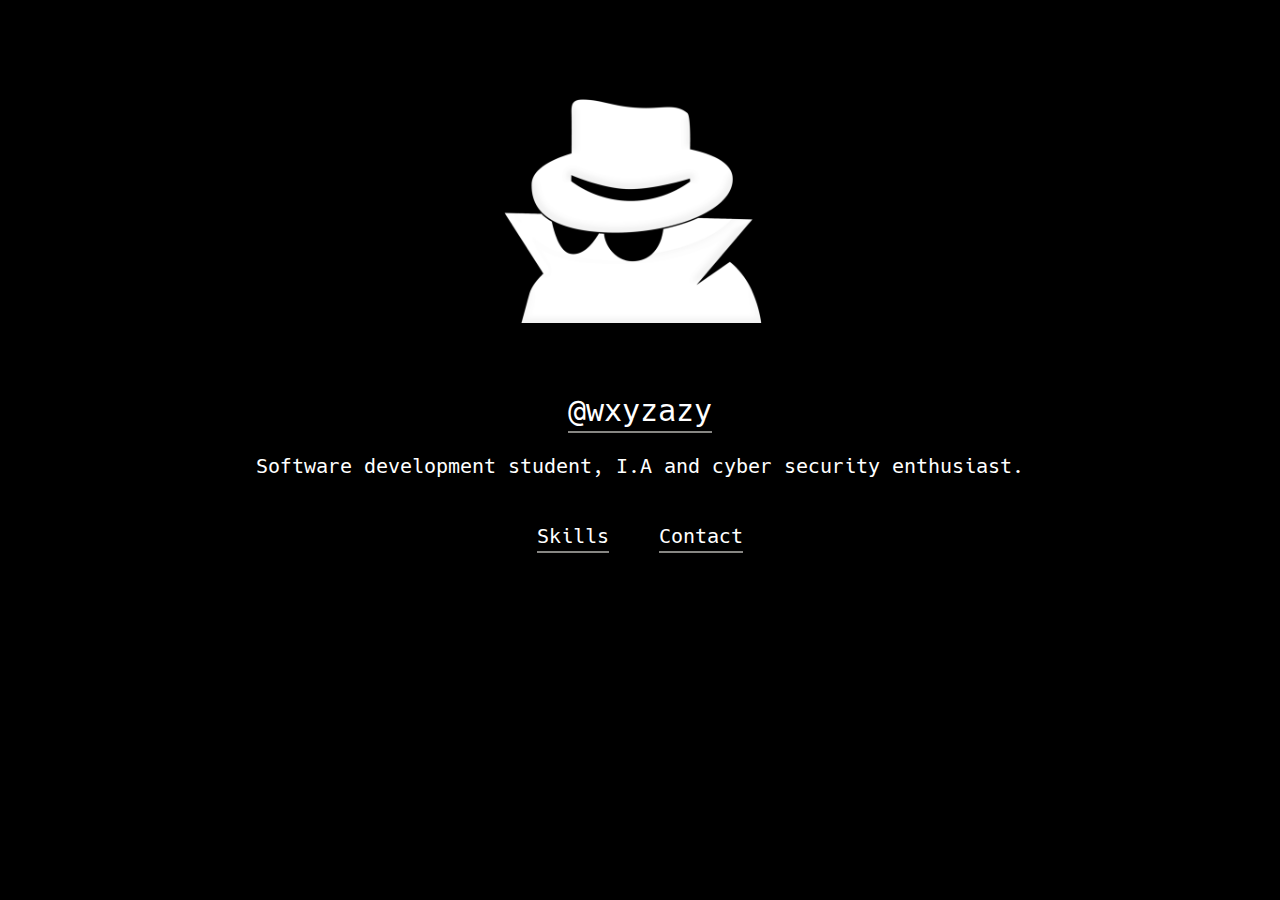
<file: index.html>
<!DOCTYPE html>
<html lang="en">
<head>
    
    <meta charset="UTF-8">
    <meta name="viewport" content="width=device-width, initial-scale=1.0">
    <!--Stylesheet-->
    <link rel="stylesheet" type="text/css" href="style.css">
    <!--Favicon-->
    <link rel="icon" href="icon.ico" type="image/icon">
    <title>c41x</title>
</head>
<body>
    <div id="main-container">
        <div id="logo">
            <img src="logo-anon.png" width="450" height="auto">
        </div>
        <h1 class="title-section">
            <a href="https://twitter.com/wxyzazy">@wxyzazy</a>
        </h1>
        <p>Software development student, I.A and cyber security enthusiast.</p>
        <ul>
            <li><a href="skills.html">Skills</a></li>
            <li><a href="contact.html">Contact</a></li>
        </ul>
    </div>
    
</body>
</html>
</file>
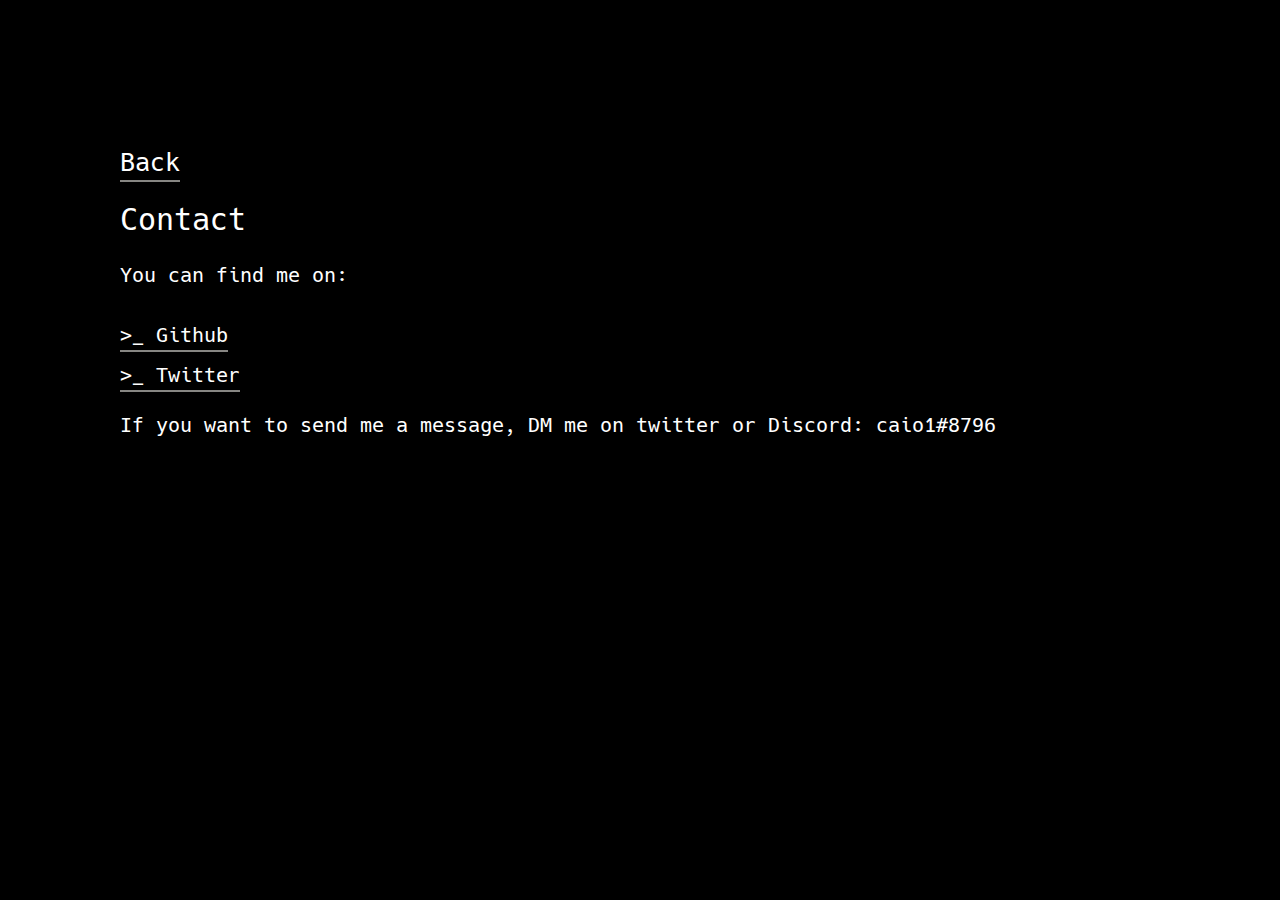
<file: contact.html>
<!DOCTYPE html>
<html lang="en">
<head>
    <meta charset="UTF-8">
    <meta name="viewport" content="width=device-width, initial-scale=1.0">
    <!--Stylesheet-->
    <link rel="stylesheet" type="text/css" href="style.css">
    <!--Favicon-->
    <link rel="icon" href="icon.ico" type="image/icon">
    <title>c41x - Contact</title>
</head>
<body>
    <div id="container-contact">
        <div id="back-button">
            <a href="index.html">Back</a>
        </div>
        <h1>Contact</h1>
        <h2>You can find me on:</h2>
        <ul>
            <li><a href="https://github.com/caioqf">>_ Github</a></li>
            <li><a href="https://twitter.com/wxyzazy">>_ Twitter</a></li>
        </ul>
        <p>
            If you want to send me a message, DM me on twitter or Discord: caio1#8796
        </p>
    </div>
</body>
</html>
</file>
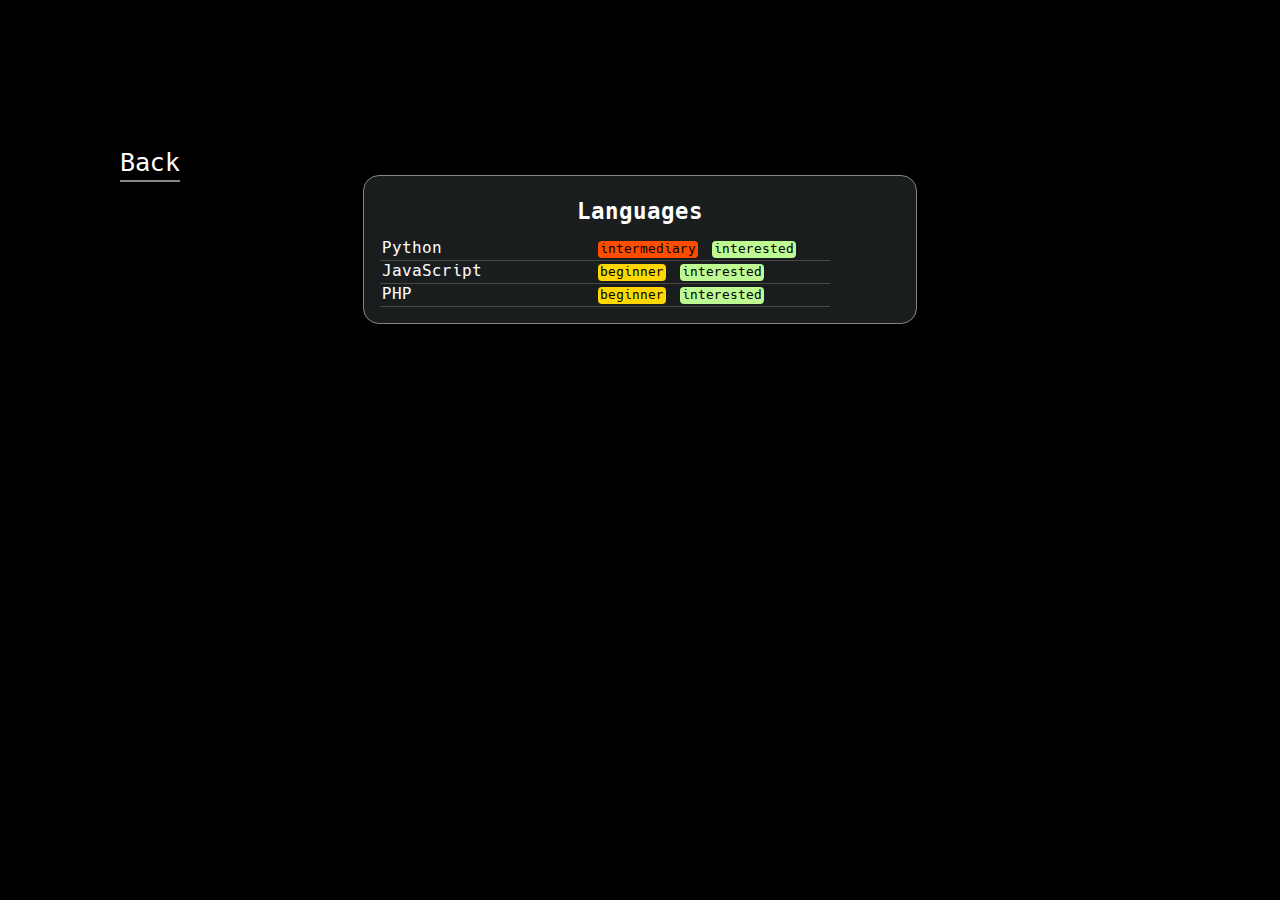
<file: skills.html>
<!DOCTYPE html>
<html lang="en">
<head>
    <meta charset="UTF-8">
    <meta name="viewport" content="width=device-width, initial-scale=1.0">
    <!--Stylesheet-->
    <link rel="stylesheet" type="text/css" href="style.css">
    <!--Favicon-->
    <link rel="icon" href="icon.ico" type="image/icon">
    <title>c41x - Skills</title>
</head>
<body>
    <div id="container-principal">
        <div id="back-button">
            <a href="index.html">Back</a>
        </div>
        <div class="skill-container">
            <h3 class="skill-tcaption">Languages</h3>
            <table class="skill-table">
                <thead>
                    <tr>
                        <th class="skill-theader">Name</th>
                        <th class="skill-theader">Tags</th>
                    </tr>
                </thead>
                <tbody>
                    <tr>
                        <td class="skill-tfixed">Python</td>
                        <td class="skill-tdata">
                            <div class="intermediary skill-tag">
                                intermediary
                            </div>
                            <div class="interested experience skill-tag">
                                interested
                            </div>
                        </td>
                    </tr>
                    <tr>
                        <td class="skill-tfixed">JavaScript</td>
                        <td class="skill-tdata">
                            <div class="beginner skill-tag">
                                beginner
                            </div>
                            <div class="interested experience skill-tag">
                                interested
                            </div>
                        </td>
                    </tr>
                    <tr>
                        <td class="skill-tfixed">PHP</td>
                        <td class="skill-tdata">
                            <div class="beginner skill-tag">
                                beginner
                            </div>
                            <div class="interested skill-tag">
                                interested
                            </div>
                        </td>
                    </tr>
                </tbody>
                
            </table>
        </div>
    </div>
</body>
</html>
</file>
<file: style.css>
/*Reset style*/
* {
    margin: 0;
    padding: 0;
    border: 0;
    font-size: 100%;
    font: inherit;
    vertical-align: baseline;
  }

  /* HTML5 display-role reset for older browsers */
article,
aside,
details,
figcaption,
figure,
footer,
header,
hgroup,
menu,
nav,
section {
  display: block;
}
body {
  line-height: 1;
}
ol,
ul {
  list-style: none;
}
blockquote,
q {
  quotes: none;
}
blockquote:before,
blockquote:after {
  content: "";
  content: none;
}
q:before,
q:after {
  content: "";
  content: none;
}
table {
  border-collapse: collapse;
  border-spacing: 0;
}

/* FONT PATHS */
@font-face {
    font-family: "Hack";
    src: url("/fonts/hack-regular.woff2") format("woff2"),
      url("/fonts/hack-regular.woff") format("woff");
    font-weight: 400;
    font-style: normal;
  }
  @font-face {
    font-family: "Hack";
    src: url("/fonts/hack-bold.woff2") format("woff2"),
    url("/fonts/hack-bold.woff") format("woff");
    font-weight: 700;
    font-style: normal;
  }
/*Links h1 and p*/
a {
  text-decoration: none;
  color: white;
  padding-bottom: 3px;
  border-bottom: 2px solid #878683;
  
}
a:hover {
    border-bottom: 2px solid #494847;
}

ul li {
  display: inline-block;
  margin: 20px;
  font-size: 20px;
}

h1 {
  text-align: center;
  font-size: 30px;
  margin: 30px;
}

p {
  font-size: 20px;
  margin: 30px;
}
/*Actual styles*/

body {
  font-family: Hack, monospace;
  background-color: black;
  color: white;
}

#logo {
  margin-top: 70px;
  margin-bottom: 70px;
}

#main-container {
  text-align: center;
  margin: 0 auto;
}

#container-contact, #container-principal {
  margin: 150px 120px 150px 120px;
}

#container-contact ul li{
  display: block;
  margin-left: 0;
  margin-bottom: 20px;
}

#container-contact h1{
  text-align: unset;
  margin-left: 0;
}

#container-contact h2{
  text-align: unset;
  margin-left: 0;
  margin-bottom: 40px;
  font-size: 20px;
}

#container-contact p{
  text-align: unset;
  margin-left: 0;
}

#container-skills {
  padding: 20px;
  margin: 150px auto;
  background-color: rgb(22, 22, 22);
  border: 1px solid rgb(97, 95, 95);
  width: 50%;
  border-radius: 50px;
  font-weight: bold;
}

#container-skills >  h3{
  text-align: center;
  font-size: 30px;
}
.skill-container {
  background-color: #1a1d1e;
  border: solid 1px #878683;
  border-radius: 16px;
  color: white;
  height: 100pct;
  width: 50%;
  padding: 16px;
  margin-left: auto;
  margin-right: auto;
  opacity: 1;
  transition: opacity 0.3s;
}
.skill-hide {
  opacity: 0;
}
.skill-tcaption {
  font-size: 1.4rem;
  font-weight: bold;
  line-height: 1.25abs;
  letter-spacing: 1px;
  margin-bottom: 16px;
  margin-left: 0px;
  margin-right: 0px;
  margin-top: 8px;
  text-align: center;
}
.skill-table {
  padding: 16px;
  width: 100pct;
}
.skill-theader {
  display: none;
}
.skill-tdata {
  border-bottom: 1px solid #494847;
  padding: 2px;
  width: 52%;
}
.skill-tfixed {
  border-bottom: 1px solid #494847;
  padding: 2px;
  width: 212px;
}
.skill-tag {
  border-radius: 4px;
  display: inline-block;
  font-size: 0.8rem;
  line-height: 120pct;
  margin-right: 4px;
  padding: 2px;
  color: black;
}
.beginner {
  background-color: #ffd700;
}
.advanced {
  background-color: #ff0000;
}
.interested {
  background-color: #bef992;
}
.intermediary {
  background-color: #ff4d00;
}
.not-interested {
  background-color: #e43f5a;
}
.work-experience {
  background-color: #3282b8;
}
#back-button {
  font-size: 25px;
}
</file>
